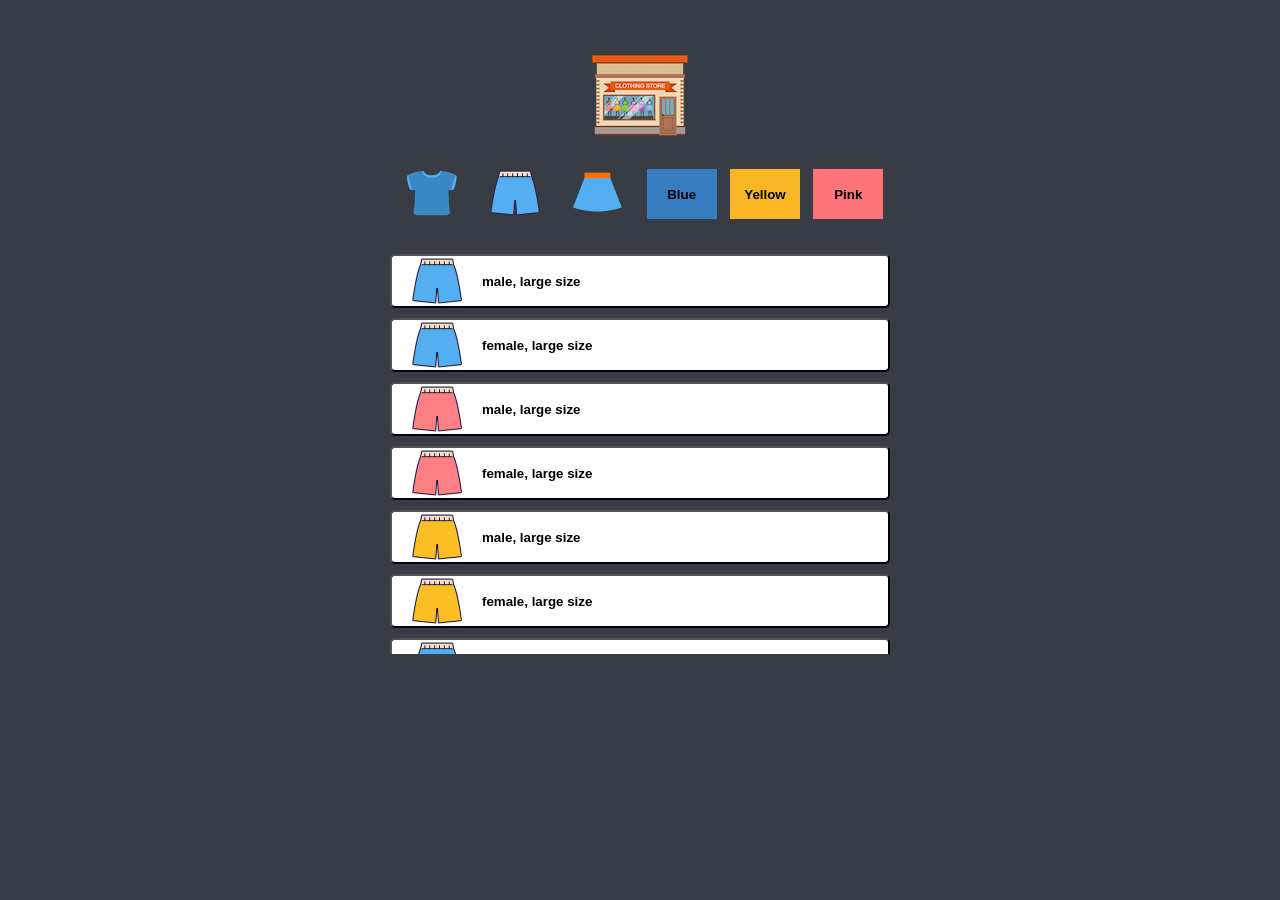
<file: index.html>
<!DOCTYPE html>
<html lang="en">
<head>
    <meta charset="UTF-8">
    <meta name="viewport" content="width=device-width, initial-scale=1.0">
    <link rel="stylesheet" href="style.css">
    <title>Shopping Mall Game</title>
</head>
<body>
    <header>
        <a href=""><img src="img/logo.png" alt="Shop logo" class="logo"></a>
    </header>
    <nav class="filtering">
        <div class="filter_type">
            <button id="btn_kind_tshirt"><img src="img/blue_t.png" alt="" role="button"></button>
            <button id="btn_kind_pants"><img src="img/blue_p.png" alt="" role="button"></button>
            <button id="btn_kind_skirt"><img src="img/blue_s.png" alt="" role="button"></button>
        </div>
        <div class="filter_color">
            <button id="btn_color_blue"><span class="color_blue">Blue</span></button>
            <button id="btn_color_yellow"><span class="color_yellow">Yellow</span></button>
            <button id="btn_color_pink"><span class="color_pink">Pink</span></button>
        </div>
    </nav>
    <main id="shelf">

    </main>

    <script src="main.js"></script>
</body>
</html>
</file>
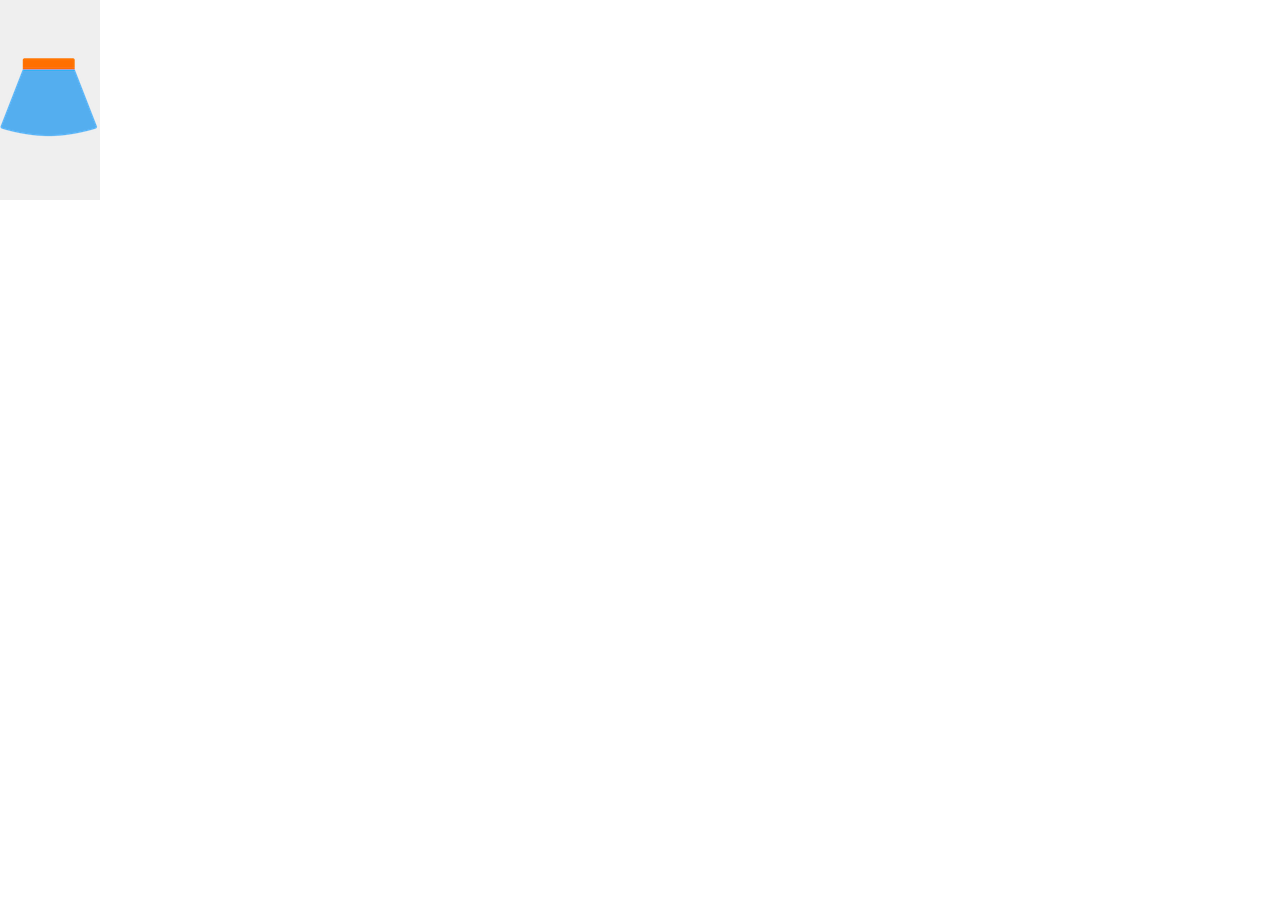
<file: test/test.html>
<!DOCTYPE html>
<html lang="en">
<head>
    <meta charset="UTF-8">
    <meta name="viewport" content="width=device-width, initial-scale=1.0">
    <title>Document</title>
    <link rel="stylesheet" href="test.css">
</head>
<body>
    <div>
        <button><img src="/img/blue_s.png" alt=""></button>
    </div>
</body>
</html>
</file>
<file: style.css>
:root {
  --color-background: #373c45;
}

* {
  padding: 0;
  margin: 0;
  font-weight: bold;
}

li {
  list-style: none;
}

body {
  display: flex;
  flex-direction: column;
  align-items: center;
  background-color: var(--color-background);
  padding-top: 50px;
}

header .logo {
  width: 100px;
  height: auto;
}

.filtering {
  display: flex;
  justify-content: var(--color-background);
  align-items: center;
  width: 500px;
  height: 80px;
  padding-bottom: 20px;
}

.filtering button {
  border: none;
  margin: none;
  padding: 0;
  background-color: var(--color-background);
}

.filtering > .filter_type {
  display: flex;
  justify-content: space-around;
  width: 250px;
}

.filtering > .filter_type img {
  width: 50px;
  height: auto;
}

.filtering > .filter_color {
  display: flex;
  justify-content: space-around;
  width: 250px;
}

.filtering > .filter_color span[class^="color"] {
  display: flex;
  width: 70px;
  height: 50px;
  justify-content: center;
  align-items: center;
}

.filtering > .filter_color .color_blue {
  background-color: #367ec0;
}

.filtering > .filter_color .color_pink {
  background-color: #ff737b;
}

.filtering > .filter_color .color_yellow {
  background-color: #f8b524;
}

#shelf {
  display: flex;
  flex-direction: column;
  justify-content: flex-start;
  overflow-y: scroll;
  height: 400px;
}

#shelf::-webkit-scrollbar {
  display: none;
}

#shelf > .item {
  display: flex;
  align-items: center;
  width: 500px;
  height: 62px;
  margin-bottom: 10px;
  background-color: white;
  border-radius: 5px;
}

#shelf > .item > img {
  width: 50px;
  height: auto;
  padding: 0 20px 0 20px;
}
</file>
<file: test/test.css>
* {
  padding: 0;
  margin: 0;
}

button {
  border: 0;
}

div {
  width: 200px;
  height: 200px;
  display: flex;
}
</file>
